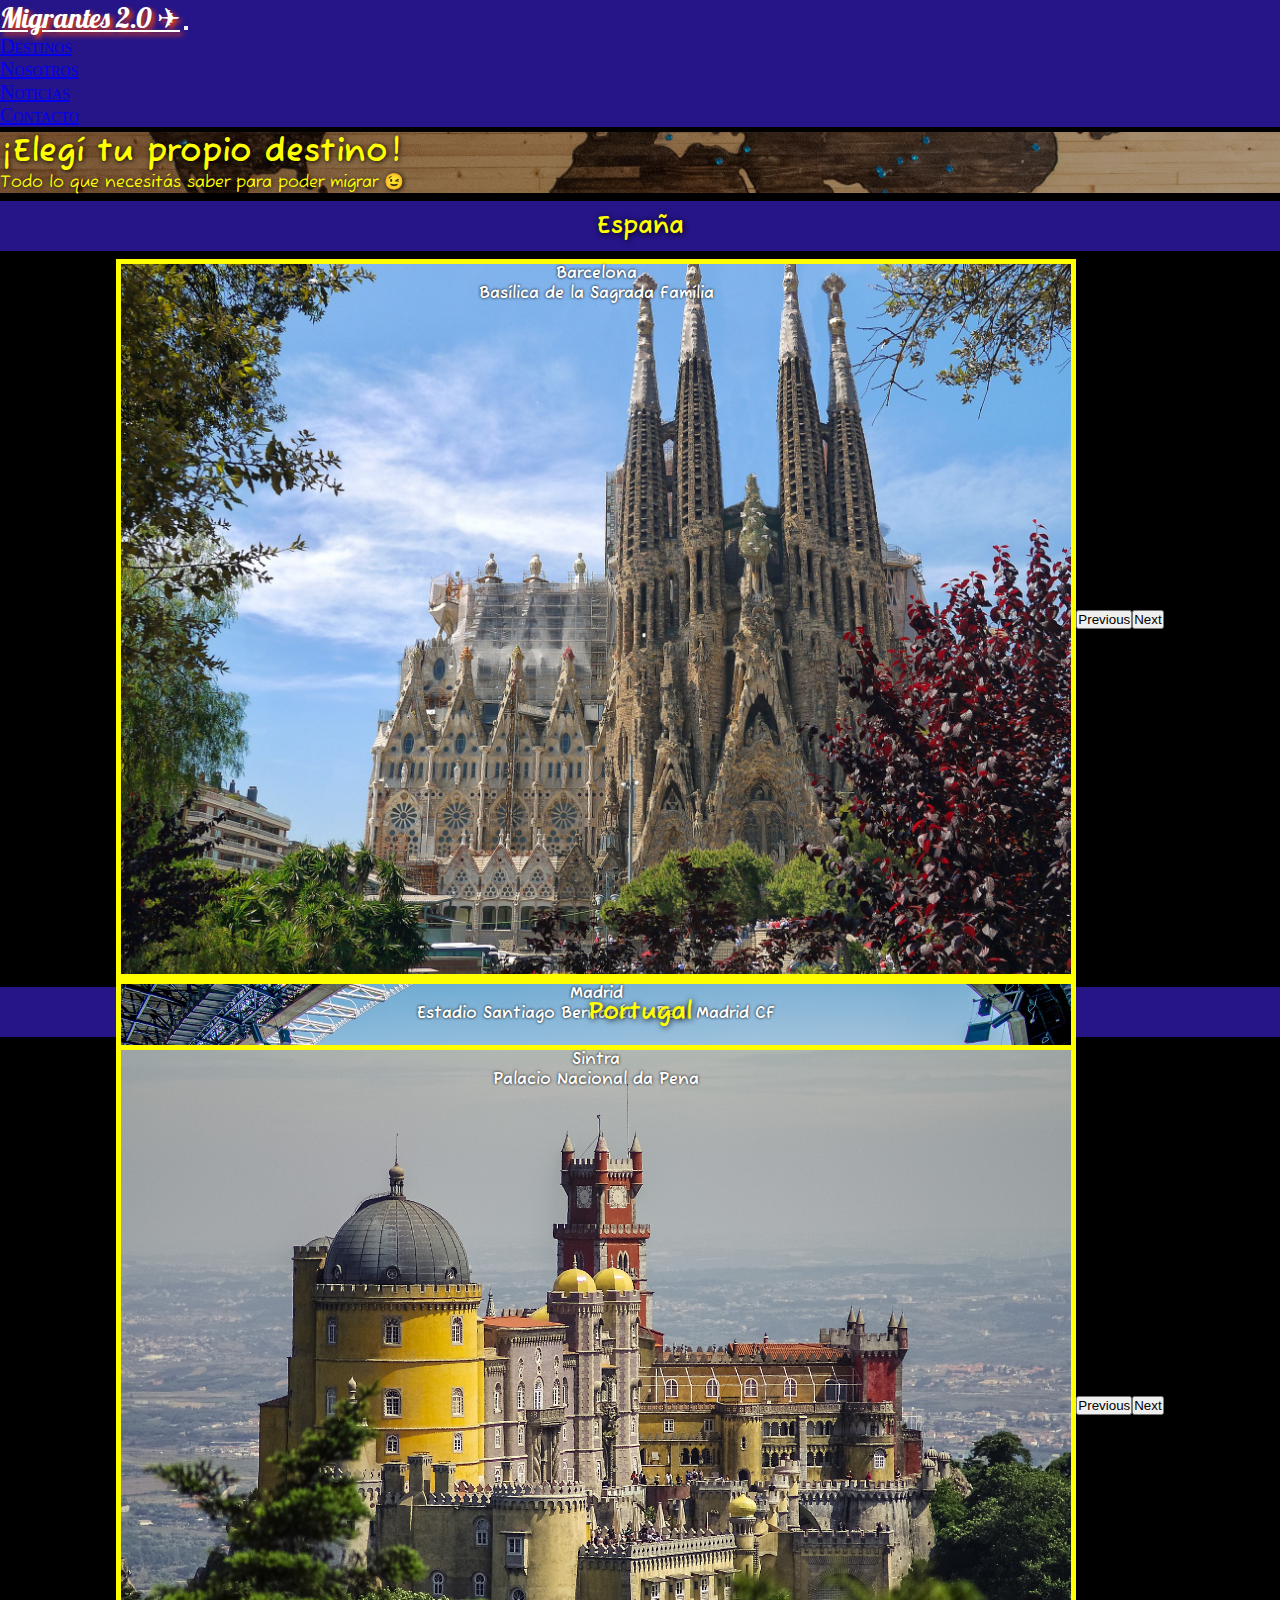
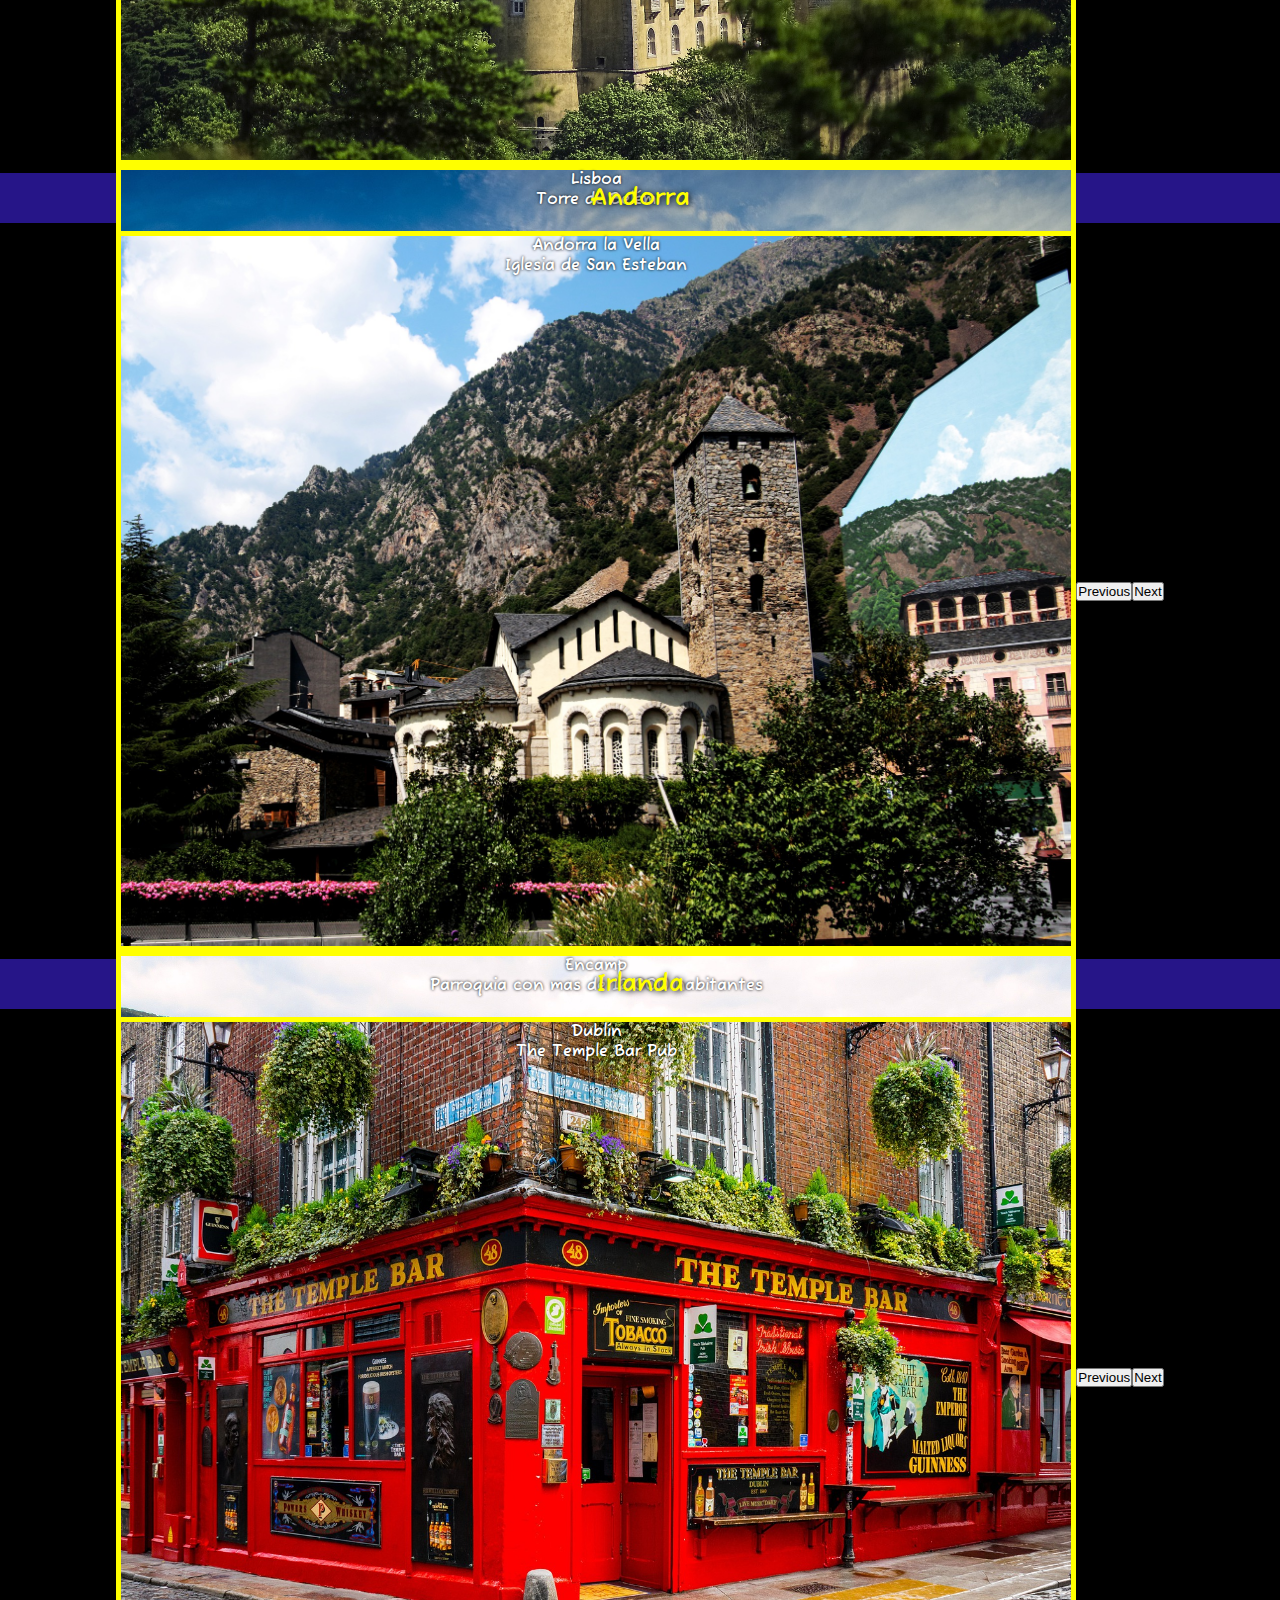
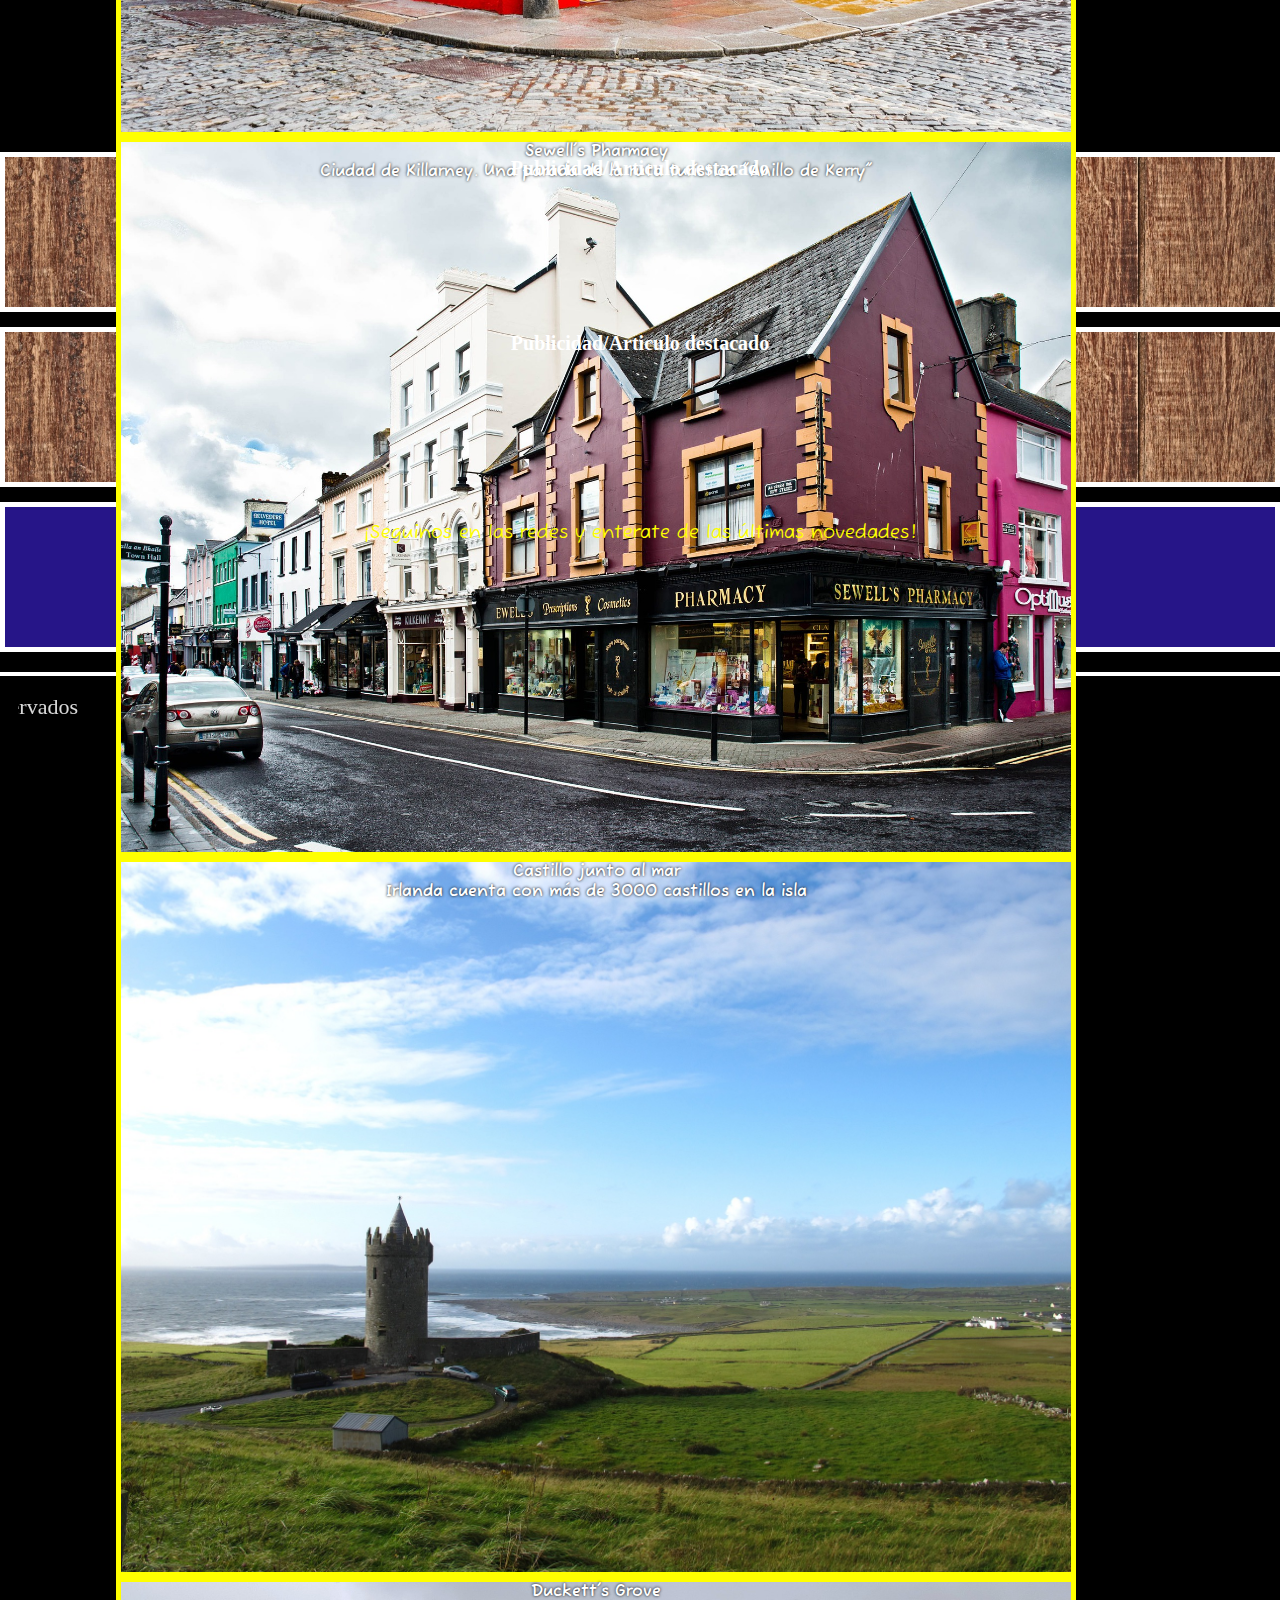
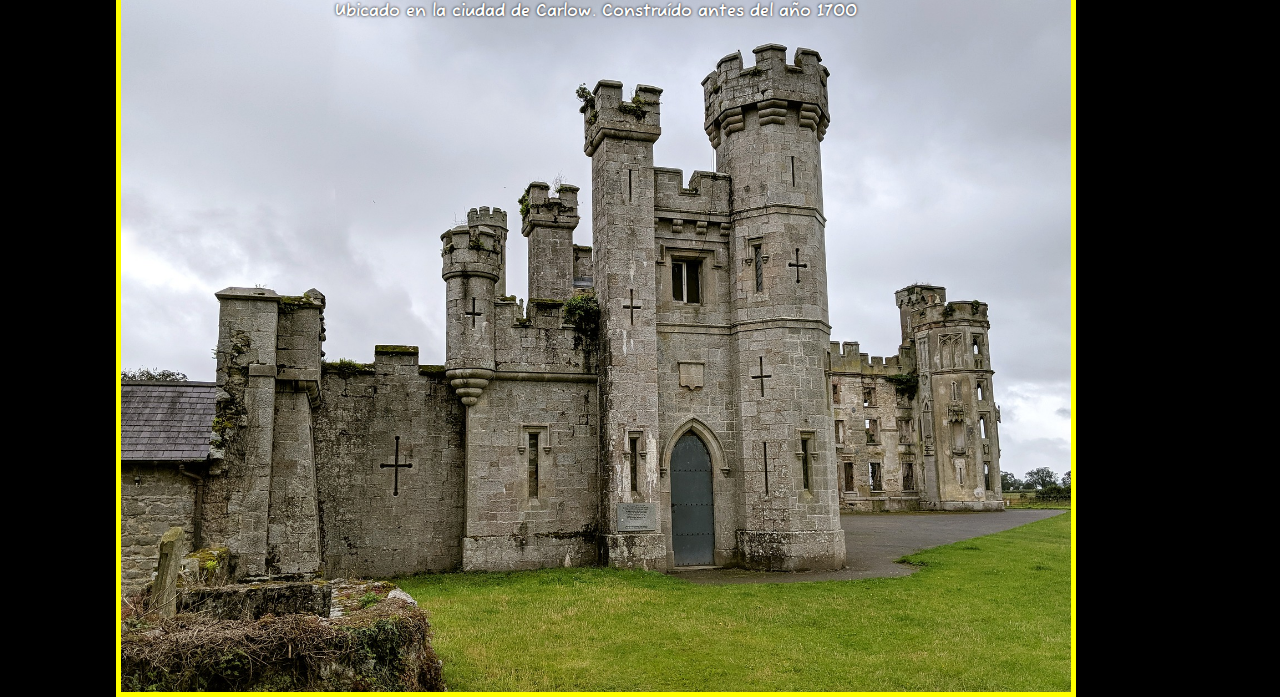
<file: index.html>
<!DOCTYPE html>
<html lang="es">

<head>
  <meta charset="UTF-8">
  <meta http-equiv="X-UA-Compatible" content="IE=edge">
  <meta name="viewport" content="width=device-width, initial-scale=1.0">
  <link rel="stylesheet" href="https://cdnjs.cloudflare.com/ajax/libs/font-awesome/6.2.0/css/all.min.css"
    integrity="sha512-xh6O/CkQoPOWDdYTDqeRdPCVd1SpvCA9XXcUnZS2FmJNp1coAFzvtCN9BmamE+4aHK8yyUHUSCcJHgXloTyT2A=="
    crossorigin="anonymous" referrerpolicy="no-referrer" />
  <link rel="stylesheet" href="https://cdn.jsdelivr.net/npm/bootstrap@4.6.2/dist/css/bootstrap.min.css"
    integrity="sha384-xOolHFLEh07PJGoPkLv1IbcEPTNtaed2xpHsD9ESMhqIYd0nLMwNLD69Npy4HI+N" crossorigin="anonymous">
  <link rel="stylesheet" href="estilos.css">
  <link rel="shortcut icon" href="./imagenes/logoPrincipal.png">
  <title>Migrantes 2.0 | Viajar y trabajar por el mundo!</title>
  <meta name="description" content="¡Todo lo que necesitas saber para viajar y trabajar por el mundo en un solo lugar! Animate a viajar y vivir una aventura">
  <meta name="keywords" content="migrar, emigrar, españa, portugal, andorra, irlanda, working holiday, visa de estudio, residencia, pasaporte, pasaporte europeo">
</head>

<body>
  <!-- navbar inicio -->
  <nav class="navbar navbar-expand-md navbar-dark">
    <!-- Brand -->
    <a class="navbar-brand" href="index.html">Migrantes 2.0 ✈</a>

    <!-- Toggler/collapsibe Button -->
    <button class="navbar-toggler" type="button" data-toggle="collapse" data-target="#collapsibleNavbar">
      <span class="navbar-toggler-icon"></span>
    </button>

    <!-- Navbar links -->
    <div class="collapse navbar-collapse" id="collapsibleNavbar">
      <ul class="navbar-nav">
        <li class="nav-item">
          <a class="nav-link" href="./secciones/destinos.html">Destinos</a>
        </li>
        <li class="nav-item">
          <a class="nav-link" href="./secciones/nosotros.html">Nosotros</a>
        </li>
        <li class="nav-item">
          <a class="nav-link" href="./secciones/noticias.html">Noticias</a>
        </li>
        <li class="nav-item">
          <a class="nav-link" href="./secciones/contacto.html">Contacto</a>
        </li>
      </ul>
    </div>
  </nav>
  <!-- navbar fin -->

  <!-- banner inicio -->
  <div class="jumbotron">
    <h1>¡Elegí tu propio destino!</h1>
    <p>Todo lo que necesitás saber para poder migrar 😉</p>
  </div>
  <!-- banner fin -->

  <!-- galeria inicio -->
  <!-- <h2>España</h2>
    <div class="container-fluid">
        <div class="row">
            <div class="img1 col-12 col-sm-6 col-md-6 col-lg-3"></div>
            <div class="img2 col-12 col-sm-6 col-md-6 col-lg-3"></div>
            <div class="img3 col-12 col-sm-6 col-md-6 col-lg-3"></div>
            <div class="img4 col-12 col-sm-6 col-md-6 col-lg-3"></div>
        </div>
    </div>

    <h2>Portugal</h2>
    <div class="container-fluid">
        <div class="row">
            <div class="img5 col-12 col-sm-6 col-md-6 col-lg-3"></div>
            <div class="img6 col-12 col-sm-6 col-md-6 col-lg-3"></div>
            <div class="img7 col-12 col-sm-6 col-md-6 col-lg-3"></div>
            <div class="img8 col-12 col-sm-6 col-md-6 col-lg-3"></div>
        </div>
    </div>

    <h2>Andorra</h2>
    <div class="container-fluid">
        <div class="row">
            <div class="img9 col-12 col-sm-6 col-md-6 col-lg-3"></div>
            <div class="img10 col-12 col-sm-6 col-md-6 col-lg-3"></div>
            <div class="img11 col-12 col-sm-6 col-md-6 col-lg-3"></div>
            <div class="img12 col-12 col-sm-6 col-md-6 col-lg-3"></div>
        </div>
    </div>

    <h2>Irlanda</h2>
    <div class="container-fluid">
        <div class="row">
            <div class="img13 col-12 col-sm-6 col-md-6 col-lg-3"></div>
            <div class="img14 col-12 col-sm-6 col-md-6 col-lg-3"></div>
            <div class="img15 col-12 col-sm-6 col-md-6 col-lg-3"></div>
            <div class="img16 col-12 col-sm-6 col-md-6 col-lg-3"></div>
        </div>
    </div> -->
  <!-- galeria fin -->

  <!-- galeria carrucel inicio -->
  <h2 id="h2esp" class="subtindex">España</h2>
  <div id="carouselExampleCaptions1" class="carousel slide" data-ride="carousel">
    <ol class="carousel-indicators">
      <li data-target="#carouselExampleCaptions1" data-slide-to="0" class="active"></li>
      <li data-target="#carouselExampleCaptions1" data-slide-to="1"></li>
      <li data-target="#carouselExampleCaptions1" data-slide-to="2"></li>
      <li data-target="#carouselExampleCaptions1" data-slide-to="3"></li>
    </ol>
    <div class="carousel-inner imggg">
      <div class="carousel-item img1 active imag">
        <!-- <img src="./imagenes/españa1.jpg" class="d-block w-100" alt=""> -->
        <div class="carousel-caption d-none d-md-block">
          <h4>Barcelona</h4>
          <p>Basílica de la Sagrada Família</p>
        </div>
      </div>
      <div class="carousel-item img2 imag">
        <!-- <img src="./imagenes/españa3.jpg" class="d-block w-100" alt=""> -->
        <div class="carousel-caption d-none d-md-block">
          <h4>Madrid</h4>
          <p>Estadio Santiago Bernabéu - Real Madrid CF</p>
        </div>
      </div>
      <div class="carousel-item img3 imag">
        <!-- <img src="imagenes/españa5.jpg" class="d-block w-100" alt=""> -->
        <div class="carousel-caption d-none d-md-block">
          <h4>Sevilla</h4>
          <p>Plaza de España</p>
        </div>
      </div>
      <div class="carousel-item img4 imag">
        <!-- <img src="./imagenes/españa7.jpg" class="d-block w-100" alt=""> -->
        <div class="carousel-caption d-none d-md-block">
          <h4>Valencia</h4>
          <p>Ciudad de las Artes y las Ciencias</p>
        </div>
      </div>
    </div>
    <button class="carousel-control-prev" type="button" data-target="#carouselExampleCaptions1" data-slide="prev">
      <span class="carousel-control-prev-icon" aria-hidden="true"></span>
      <span class="sr-only">Previous</span>
    </button>
    <button class="carousel-control-next" type="button" data-target="#carouselExampleCaptions1" data-slide="next">
      <span class="carousel-control-next-icon" aria-hidden="true"></span>
      <span class="sr-only">Next</span>
    </button>
  </div>

  <h2 class="subtindex">Portugal</h2>
  <div id="carouselExampleCaptions2" class="carousel slide" data-ride="carousel">
    <ol class="carousel-indicators">
      <li data-target="#carouselExampleCaptions2" data-slide-to="4" class="active"></li>
      <li data-target="#carouselExampleCaptions2" data-slide-to="5"></li>
      <li data-target="#carouselExampleCaptions2" data-slide-to="6"></li>
      <li data-target="#carouselExampleCaptions2" data-slide-to="7"></li>
    </ol>
    <div class="carousel-inner imggg">
      <div class="carousel-item img5 active imag">
        <!-- <img src="./imagenes/españa1.jpg" class="d-block w-100" alt=""> -->
        <div class="carousel-caption d-none d-md-block">
          <h4>Sintra</h4>
          <p>Palacio Nacional da Pena</p>
        </div>
      </div>
      <div class="carousel-item img6 imag">
        <!-- <img src="./imagenes/españa3.jpg" class="d-block w-100" alt=""> -->
        <div class="carousel-caption d-none d-md-block">
          <h4>Lisboa</h4>
          <p>Torre de Belém</p>
        </div>
      </div>
      <div class="carousel-item img7 imag">
        <!-- <img src="imagenes/españa5.jpg" class="d-block w-100" alt=""> -->
        <div class="carousel-caption d-none d-md-block">
          <h4>Lisboa</h4>
          <p>Decoración típica de las fachadas con azulejos</p>
        </div>
      </div>
      <div class="carousel-item img8 imag">
        <!-- <img src="./imagenes/españa7.jpg" class="d-block w-100" alt=""> -->
        <div class="carousel-caption d-none d-md-block">
          <h4>Lisboa</h4>
          <p>Tranvías característicos, en una ciudad de colinas y pendientes</p>
        </div>
      </div>
    </div>
    <button class="carousel-control-prev" type="button" data-target="#carouselExampleCaptions2" data-slide="prev">
      <span class="carousel-control-prev-icon" aria-hidden="true"></span>
      <span class="sr-only">Previous</span>
    </button>
    <button class="carousel-control-next" type="button" data-target="#carouselExampleCaptions2" data-slide="next">
      <span class="carousel-control-next-icon" aria-hidden="true"></span>
      <span class="sr-only">Next</span>
    </button>
  </div>

  <h2 class="subtindex">Andorra</h2>
  <div id="carouselExampleCaptions3" class="carousel slide" data-ride="carousel">
    <ol class="carousel-indicators">
      <li data-target="#carouselExampleCaptions3" data-slide-to="8" class="active"></li>
      <li data-target="#carouselExampleCaptions3" data-slide-to="9"></li>
      <li data-target="#carouselExampleCaptions3" data-slide-to="10"></li>
      <li data-target="#carouselExampleCaptions3" data-slide-to="11"></li>
    </ol>
    <div class="carousel-inner imggg">
      <div class="carousel-item img9 active imag">
        <!-- <img src="./imagenes/españa1.jpg" class="d-block w-100" alt=""> -->
        <div class="carousel-caption d-none d-md-block">
          <h4>Andorra la Vella</h4>
          <p>Iglesia de San Esteban</p>
        </div>
      </div>
      <div class="carousel-item img10 imag">
        <!-- <img src="./imagenes/españa3.jpg" class="d-block w-100" alt=""> -->
        <div class="carousel-caption d-none d-md-block">
          <h4>Encamp</h4>
          <p>Parroquia con mas de 12.000 habitantes</p>
        </div>
      </div>
      <div class="carousel-item img11 imag">
        <!-- <img src="imagenes/españa5.jpg" class="d-block w-100" alt=""> -->
        <div class="carousel-caption d-none d-md-block">
          <h4>Grandvalira</h4>
          <p>Estación de esquí, una de las mayores de Europa</p>
        </div>
      </div>
      <div class="carousel-item img12 imag">
        <!-- <img src="./imagenes/españa7.jpg" class="d-block w-100" alt=""> -->
        <div class="carousel-caption d-none d-md-block">
          <h4>Andorra la Vella</h4>
          <p>Andorra la Vieja es la Capital del país</p>
        </div>
      </div>
    </div>
    <button class="carousel-control-prev" type="button" data-target="#carouselExampleCaptions3" data-slide="prev">
      <span class="carousel-control-prev-icon" aria-hidden="true"></span>
      <span class="sr-only">Previous</span>
    </button>
    <button class="carousel-control-next" type="button" data-target="#carouselExampleCaptions3" data-slide="next">
      <span class="carousel-control-next-icon" aria-hidden="true"></span>
      <span class="sr-only">Next</span>
    </button>
  </div>

  <h2 class="subtindex">Irlanda</h2>
  <div id="carouselExampleCaptions4" class="carousel slide" data-ride="carousel">
    <ol class="carousel-indicators">
      <li data-target="#carouselExampleCaptions4" data-slide-to="12" class="active"></li>
      <li data-target="#carouselExampleCaptions4" data-slide-to="13"></li>
      <li data-target="#carouselExampleCaptions4" data-slide-to="14"></li>
      <li data-target="#carouselExampleCaptions4" data-slide-to="15"></li>
    </ol>
    <div class="carousel-inner imggg">
      <div class="carousel-item img13 active imag">
        <!-- <img src="./imagenes/españa1.jpg" class="d-block w-100" alt=""> -->
        <div class="carousel-caption d-none d-md-block">
          <h4>Dublín</h4>
          <p>The Temple Bar Pub</p>
        </div>
      </div>
      <div class="carousel-item img14 imag">
        <!-- <img src="./imagenes/españa3.jpg" class="d-block w-100" alt=""> -->
        <div class="carousel-caption d-none d-md-block">
          <h4>Sewell's Pharmacy</h4>
          <p>Ciudad de Killarney. Una parada de la ruta turística "Anillo de Kerry"</p>
        </div>
      </div>
      <div class="carousel-item img15 imag">
        <!-- <img src="imagenes/españa5.jpg" class="d-block w-100" alt=""> -->
        <div class="carousel-caption d-none d-md-block">
          <h4>Castillo junto al mar</h4>
          <p>Irlanda cuenta con más de 3000 castillos en la isla</p>
        </div>
      </div>
      <div class="carousel-item img16 imag">
        <!-- <img src="./imagenes/españa7.jpg" class="d-block w-100" alt=""> -->
        <div class="carousel-caption d-none d-md-block">
          <h4>Duckett's Grove</h4>
          <p>Ubicado en la ciudad de Carlow. Construído antes del año 1700</p>
        </div>
      </div>
    </div>
    <button class="carousel-control-prev" type="button" data-target="#carouselExampleCaptions4" data-slide="prev">
      <span class="carousel-control-prev-icon" aria-hidden="true"></span>
      <span class="sr-only">Previous</span>
    </button>
    <button class="carousel-control-next" type="button" data-target="#carouselExampleCaptions4" data-slide="next">
      <span class="carousel-control-next-icon" aria-hidden="true"></span>
      <span class="sr-only">Next</span>
    </button>
  </div>
  <!-- galeria carrucel fin -->


  <!-- publicidad inicio -->
  <div class="container-fluid">
    <div class="row">
      <div class="publi1 col-12 col-sm-6 col-md-4 col-lg-4">Publicidad/Articulo destacado</div>
      <div class="publi2 col-12 col-sm-6 col-md-4 col-lg-4">Publicidad/Articulo destacado</div>
      <div class="publi3 col-12 col-sm-6 col-md-4 col-lg-4">
        ¡Seguinos en las redes y enterate de las últimas novedades! <br>
        <div class="rrss">
          <a href="https://www.facebook.com/"><i class="fa-brands fa-square-facebook"></i></a>
          <a href="https://www.instagram.com/"><i class="fa-brands fa-instagram"></i></a>
          <a href="https://twitter.com/"><i class="fa-brands fa-twitter"></i></a>
        </div>
      </div>
    </div>
  </div>
  <!-- publicidad fin -->

  <!-- footer inicio -->
  <div class="footer">
    <footer>
      <marquee behavior="scroll" direction="right">&copy; 2022 <b>Migrantes2.0</b> - Todos los derechos reservados
      </marquee>
    </footer>
  </div>
  <!-- footer fin -->


  <script src="https://cdn.jsdelivr.net/npm/jquery@3.5.1/dist/jquery.slim.min.js"
    integrity="sha384-DfXdz2htPH0lsSSs5nCTpuj/zy4C+OGpamoFVy38MVBnE+IbbVYUew+OrCXaRkfj"
    crossorigin="anonymous"></script>
  <script src="https://cdn.jsdelivr.net/npm/popper.js@1.16.1/dist/umd/popper.min.js"
    integrity="sha384-9/reFTGAW83EW2RDu2S0VKaIzap3H66lZH81PoYlFhbGU+6BZp6G7niu735Sk7lN"
    crossorigin="anonymous"></script>
  <script src="https://cdn.jsdelivr.net/npm/bootstrap@4.6.2/dist/js/bootstrap.min.js"
    integrity="sha384-+sLIOodYLS7CIrQpBjl+C7nPvqq+FbNUBDunl/OZv93DB7Ln/533i8e/mZXLi/P+"
    crossorigin="anonymous"></script>
</body>

</html>
</file>
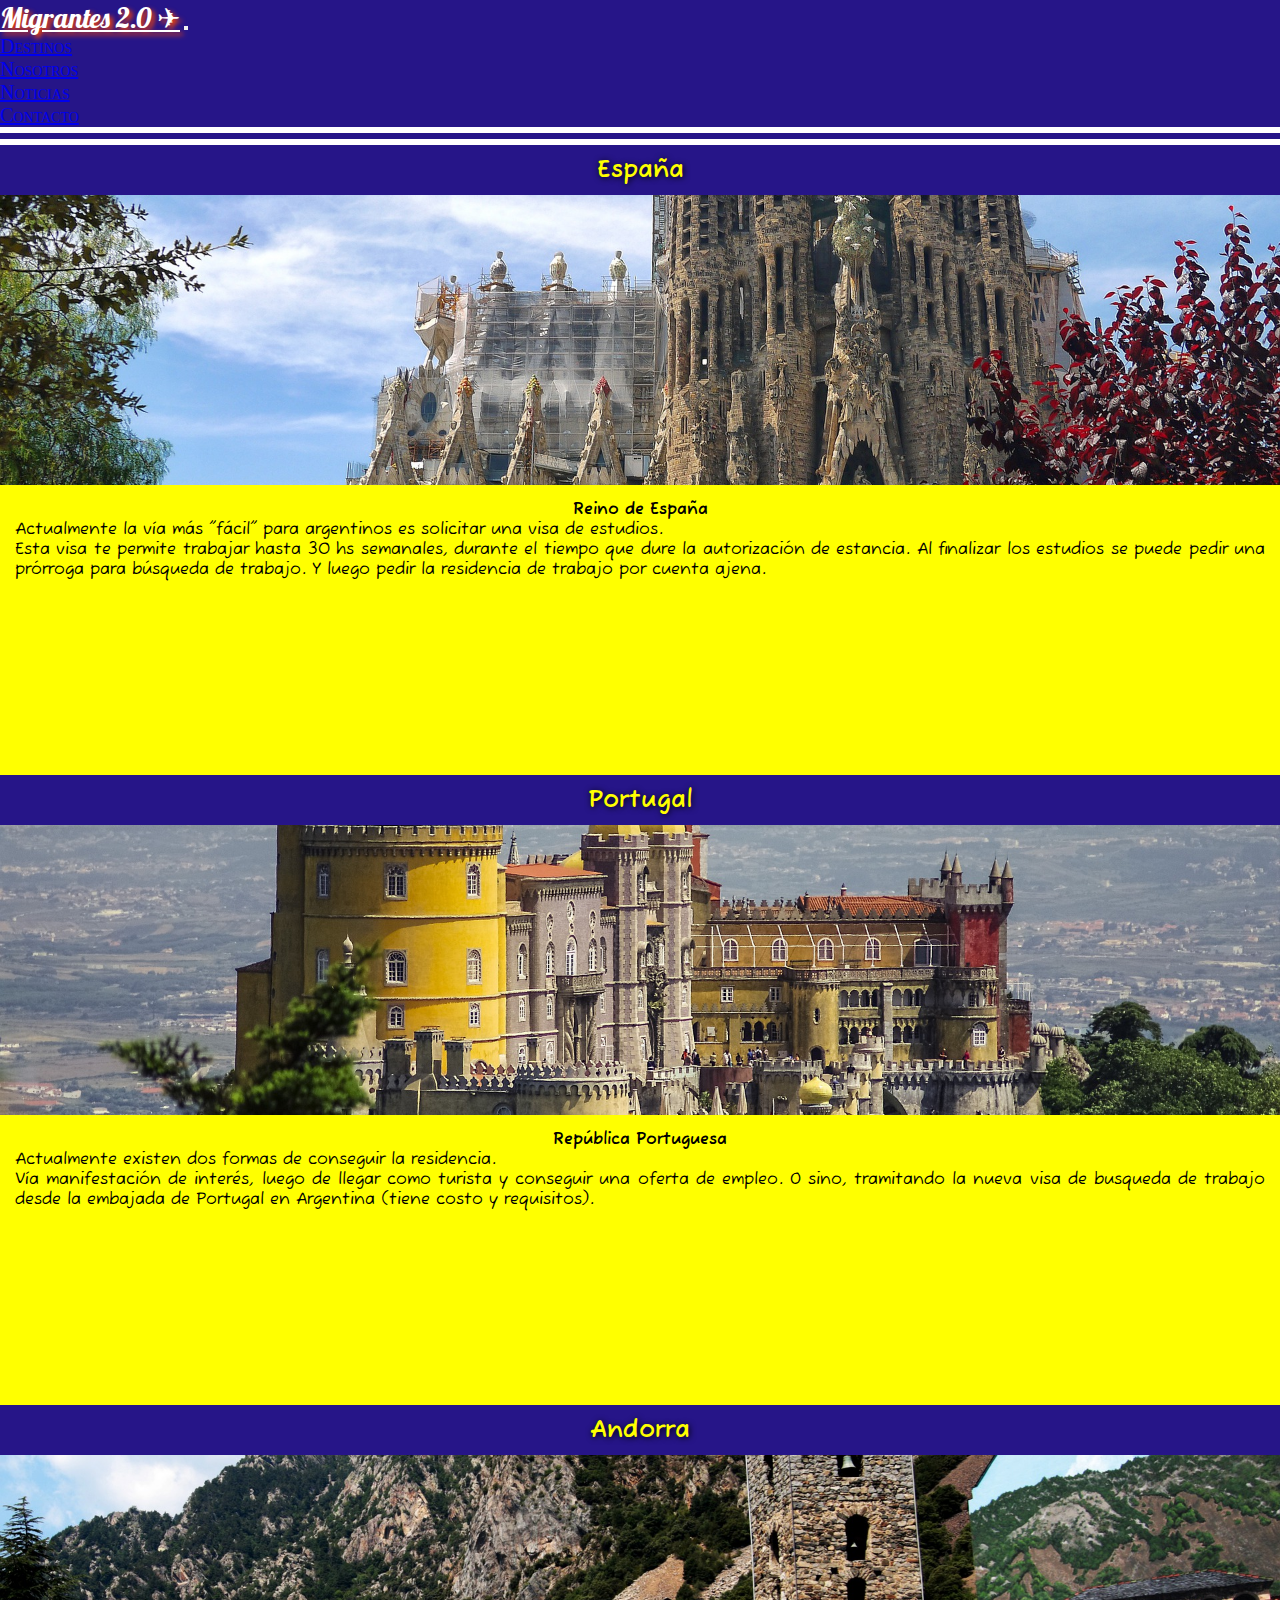
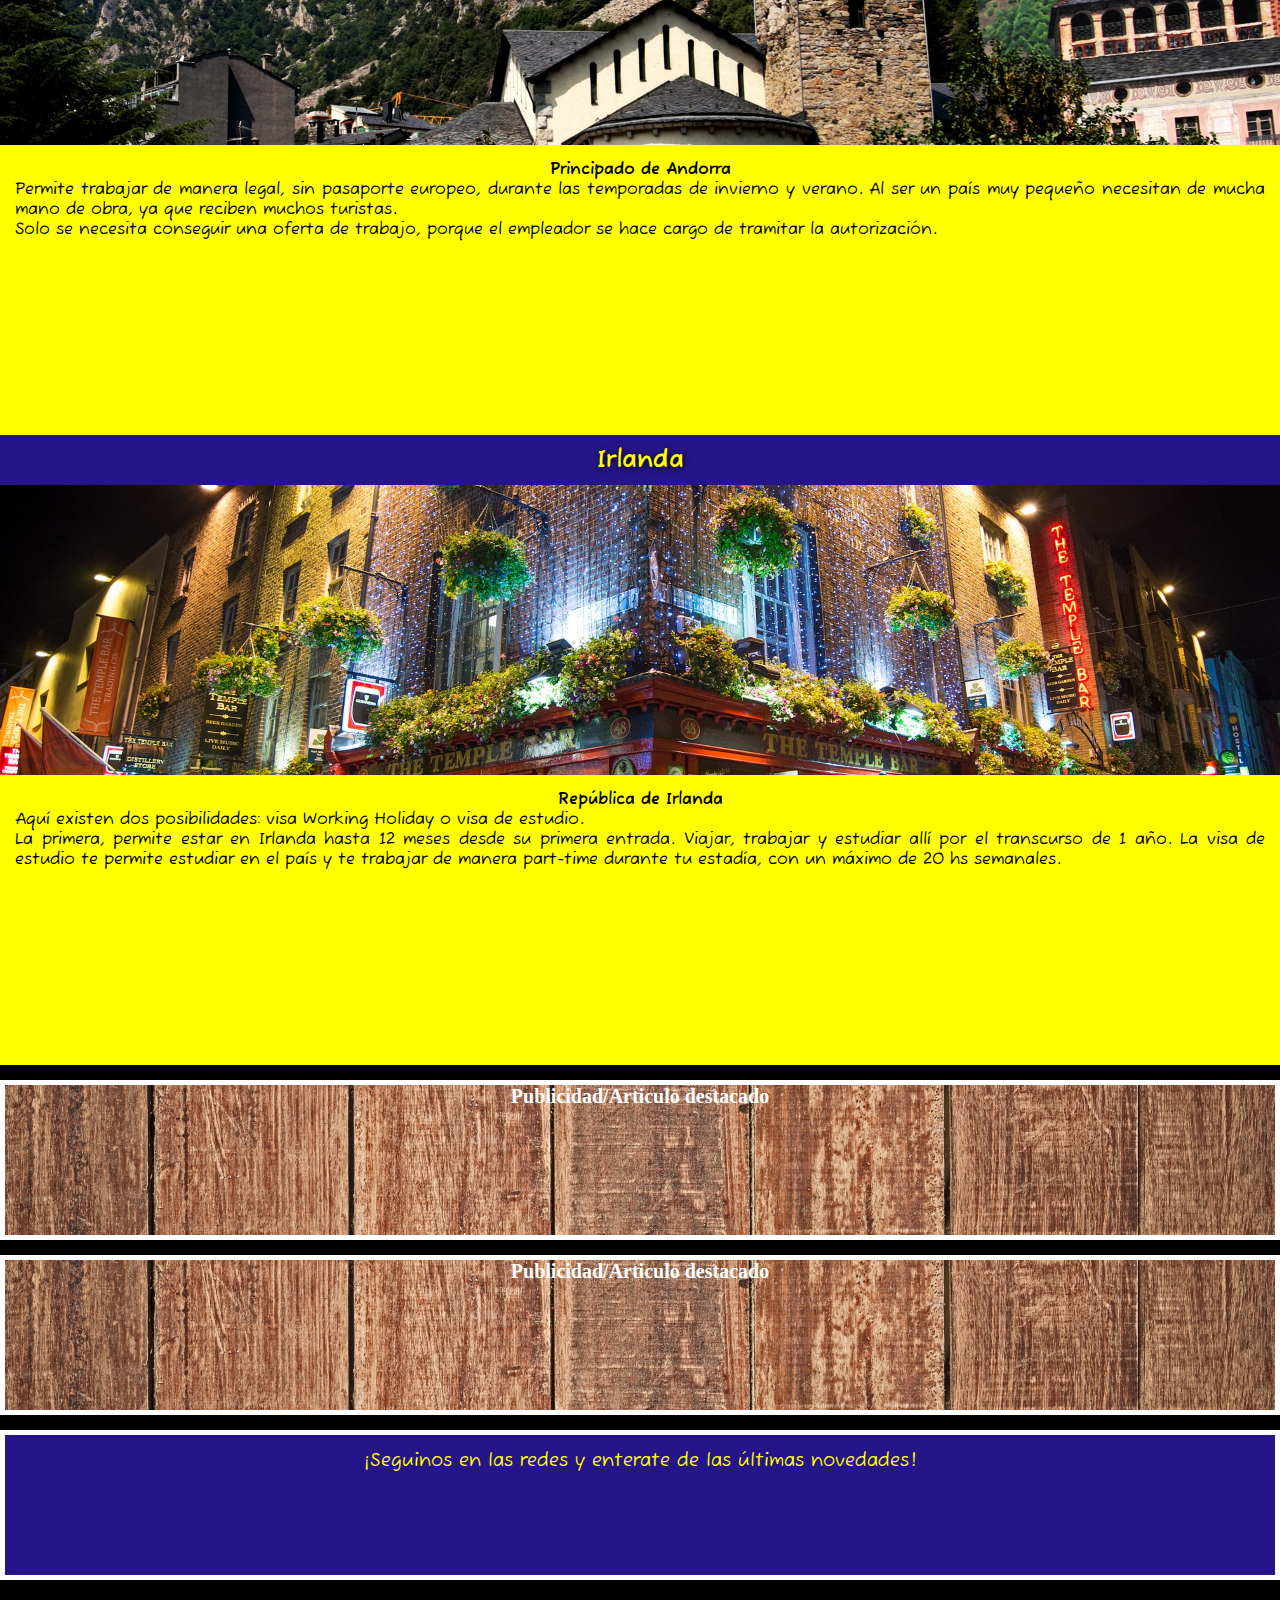
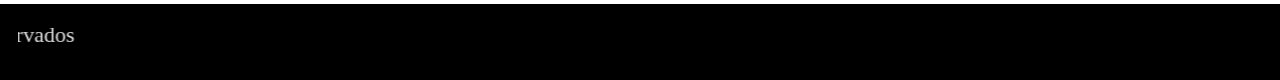
<file: secciones/destinos.html>
<!DOCTYPE html>
<html lang="es">
<head>
    <meta charset="UTF-8">
    <meta http-equiv="X-UA-Compatible" content="IE=edge">
    <meta name="viewport" content="width=device-width, initial-scale=1.0">
    <link rel="stylesheet" href="https://cdnjs.cloudflare.com/ajax/libs/font-awesome/6.2.0/css/all.min.css" integrity="sha512-xh6O/CkQoPOWDdYTDqeRdPCVd1SpvCA9XXcUnZS2FmJNp1coAFzvtCN9BmamE+4aHK8yyUHUSCcJHgXloTyT2A==" crossorigin="anonymous" referrerpolicy="no-referrer" />
    <link rel="stylesheet" href="https://cdn.jsdelivr.net/npm/bootstrap@4.6.2/dist/css/bootstrap.min.css"
        integrity="sha384-xOolHFLEh07PJGoPkLv1IbcEPTNtaed2xpHsD9ESMhqIYd0nLMwNLD69Npy4HI+N" crossorigin="anonymous">
    <link rel="stylesheet" href="../estilos.css">
    <link rel="shortcut icon" href="../imagenes/logoPrincipal.png">
    <title>Migrantes 2.0 | Destinos</title>
    <meta name="description" content="¡Elegí el destino que mas se ajuste a vos! Todo lo que necesitas saber para viajar y trabajar en cada destino">
    <meta name="keywords" content="migrar, emigrar, españa, portugal, andorra, irlanda, working holiday, visa de estudio, residencia, pasaporte, pasaporte europeo">
</head>

<body>
    <!-- navbar inicio -->
    <nav class="navbar navbar-expand-md navbar-dark">
        <!-- Brand -->
        <a class="navbar-brand" href="../index.html">Migrantes 2.0 ✈</a>

        <!-- Toggler/collapsibe Button -->
        <button class="navbar-toggler" type="button" data-toggle="collapse" data-target="#collapsibleNavbar">
            <span class="navbar-toggler-icon"></span>
        </button>

        <!-- Navbar links -->
        <div class="collapse navbar-collapse" id="collapsibleNavbar">
            <ul class="navbar-nav">
                <li class="nav-item">
                    <a class="nav-link" href="./destinos.html">Destinos</a>
                </li>
                <li class="nav-item">
                    <a class="nav-link" href="./nosotros.html">Nosotros</a>
                </li>
                <li class="nav-item">
                    <a class="nav-link" href="./noticias.html">Noticias</a>
                </li>
                <li class="nav-item">
                    <a class="nav-link" href="./contacto.html">Contacto</a>
                </li>
            </ul>
        </div>
    </nav>
    <!-- navbar fin -->

    <!-- destinos inicio -->
    <h2 class="esp">España</h2>
    <div class="container-fluid">
        <div class="row">
            <div class="cleft cl1 col-12 col-sm-6 col-md-6 col-lg-6"></div>
            <div class="cright col-12 col-sm-6 col-md-6 col-lg-6">
                <h4>Reino de España</h4>
                <p>Actualmente la vía más "fácil" para argentinos es solicitar una visa de estudios. <br> Esta visa te permite trabajar hasta 30 hs semanales, durante el tiempo que dure la autorización de estancia. Al finalizar los estudios se puede pedir una prórroga para búsqueda de trabajo. Y luego pedir la residencia de trabajo por cuenta ajena. </p>
            </div>
        </div>
    </div>

    <h2>Portugal</h2>
    <div class="container-fluid">
        <div class="row">
            <div class="cleft cl2 col-12 col-sm-6 col-md-6 col-lg-6"></div>
            <div class="cright col-12 col-sm-6 col-md-6 col-lg-6">
                <h4>República Portuguesa</h4>
                <p>Actualmente existen dos formas de conseguir la residencia. <br>Vía manifestación de interés, luego de llegar como turista y conseguir una oferta de empleo. O sino, tramitando la nueva visa de busqueda de trabajo desde la embajada de Portugal en Argentina (tiene costo y requisitos).</p>
            </div>
        </div>
    </div>

    <h2>Andorra</h2>
    <div class="container-fluid">
        <div class="row">
            <div class="cleft cl3 col-12 col-sm-6 col-md-6 col-lg-6"></div>
            <div class="cright col-12 col-sm-6 col-md-6 col-lg-6">
                <h4>Principado de Andorra</h4>
                <p>Permite trabajar de manera legal, sin pasaporte europeo, durante las temporadas de invierno y verano. Al ser un país muy pequeño necesitan de mucha mano de obra, ya que reciben muchos turistas. <br>Solo se necesita conseguir una oferta de trabajo, porque el empleador se hace cargo de tramitar la autorización.</p>
            </div>
        </div>
    </div>

    <h2>Irlanda</h2>
    <div class="container-fluid">
        <div class="row">
            <div class="cleft cl4 col-12 col-sm-6 col-md-6 col-lg-6"></div>
            <div class="cright col-12 col-sm-6 col-md-6 col-lg-6">
                <h4>República de Irlanda</h4>
                <p>Aquí existen dos posibilidades: visa Working Holiday o visa de estudio. <br> La primera, permite estar en Irlanda hasta 12 meses desde su primera entrada. Viajar, trabajar y estudiar allí por el transcurso de 1 año.
                La visa de estudio te permite estudiar en el país y te trabajar de manera part-time durante tu estadía, con un máximo de 20 hs semanales.</p>
            </div>
        </div>
    </div>
    <!-- destinos fin -->

    <!-- publicidad inicio -->
    <div class="container-fluid">
        <div class="row">
            <div class="publi1 col-12 col-sm-6 col-md-4 col-lg-4">Publicidad/Articulo destacado</div>
            <div class="publi2 col-12 col-sm-6 col-md-4 col-lg-4">Publicidad/Articulo destacado</div>
            <div class="publi3 col-12 col-sm-6 col-md-4 col-lg-4">
                ¡Seguinos en las redes y enterate de las últimas novedades! <br>
                <div class="rrss">
                    <a href="https://www.facebook.com/"><i class="fa-brands fa-square-facebook"></i></a>
                    <a href="https://www.instagram.com/"><i class="fa-brands fa-instagram"></i></a>
                    <a href="https://twitter.com/"><i class="fa-brands fa-twitter"></i></a>
                </div>
            </div>
        </div>
    </div>
    <!-- publicidad fin -->

    <!-- footer inicio -->
    <div class="footer">
        <footer>
            <marquee behavior="scroll" direction="right">&copy; 2022 <b>Migrantes2.0</b> - Todos los derechos reservados</marquee>   
        </footer>
    </div>
    <!-- footer fin -->


    <script src="https://cdn.jsdelivr.net/npm/jquery@3.5.1/dist/jquery.slim.min.js"
        integrity="sha384-DfXdz2htPH0lsSSs5nCTpuj/zy4C+OGpamoFVy38MVBnE+IbbVYUew+OrCXaRkfj"
        crossorigin="anonymous"></script>
    <script src="https://cdn.jsdelivr.net/npm/popper.js@1.16.1/dist/umd/popper.min.js"
        integrity="sha384-9/reFTGAW83EW2RDu2S0VKaIzap3H66lZH81PoYlFhbGU+6BZp6G7niu735Sk7lN"
        crossorigin="anonymous"></script>
    <script src="https://cdn.jsdelivr.net/npm/bootstrap@4.6.2/dist/js/bootstrap.min.js"
        integrity="sha384-+sLIOodYLS7CIrQpBjl+C7nPvqq+FbNUBDunl/OZv93DB7Ln/533i8e/mZXLi/P+"
        crossorigin="anonymous"></script>    
</body>
</html>
</file>
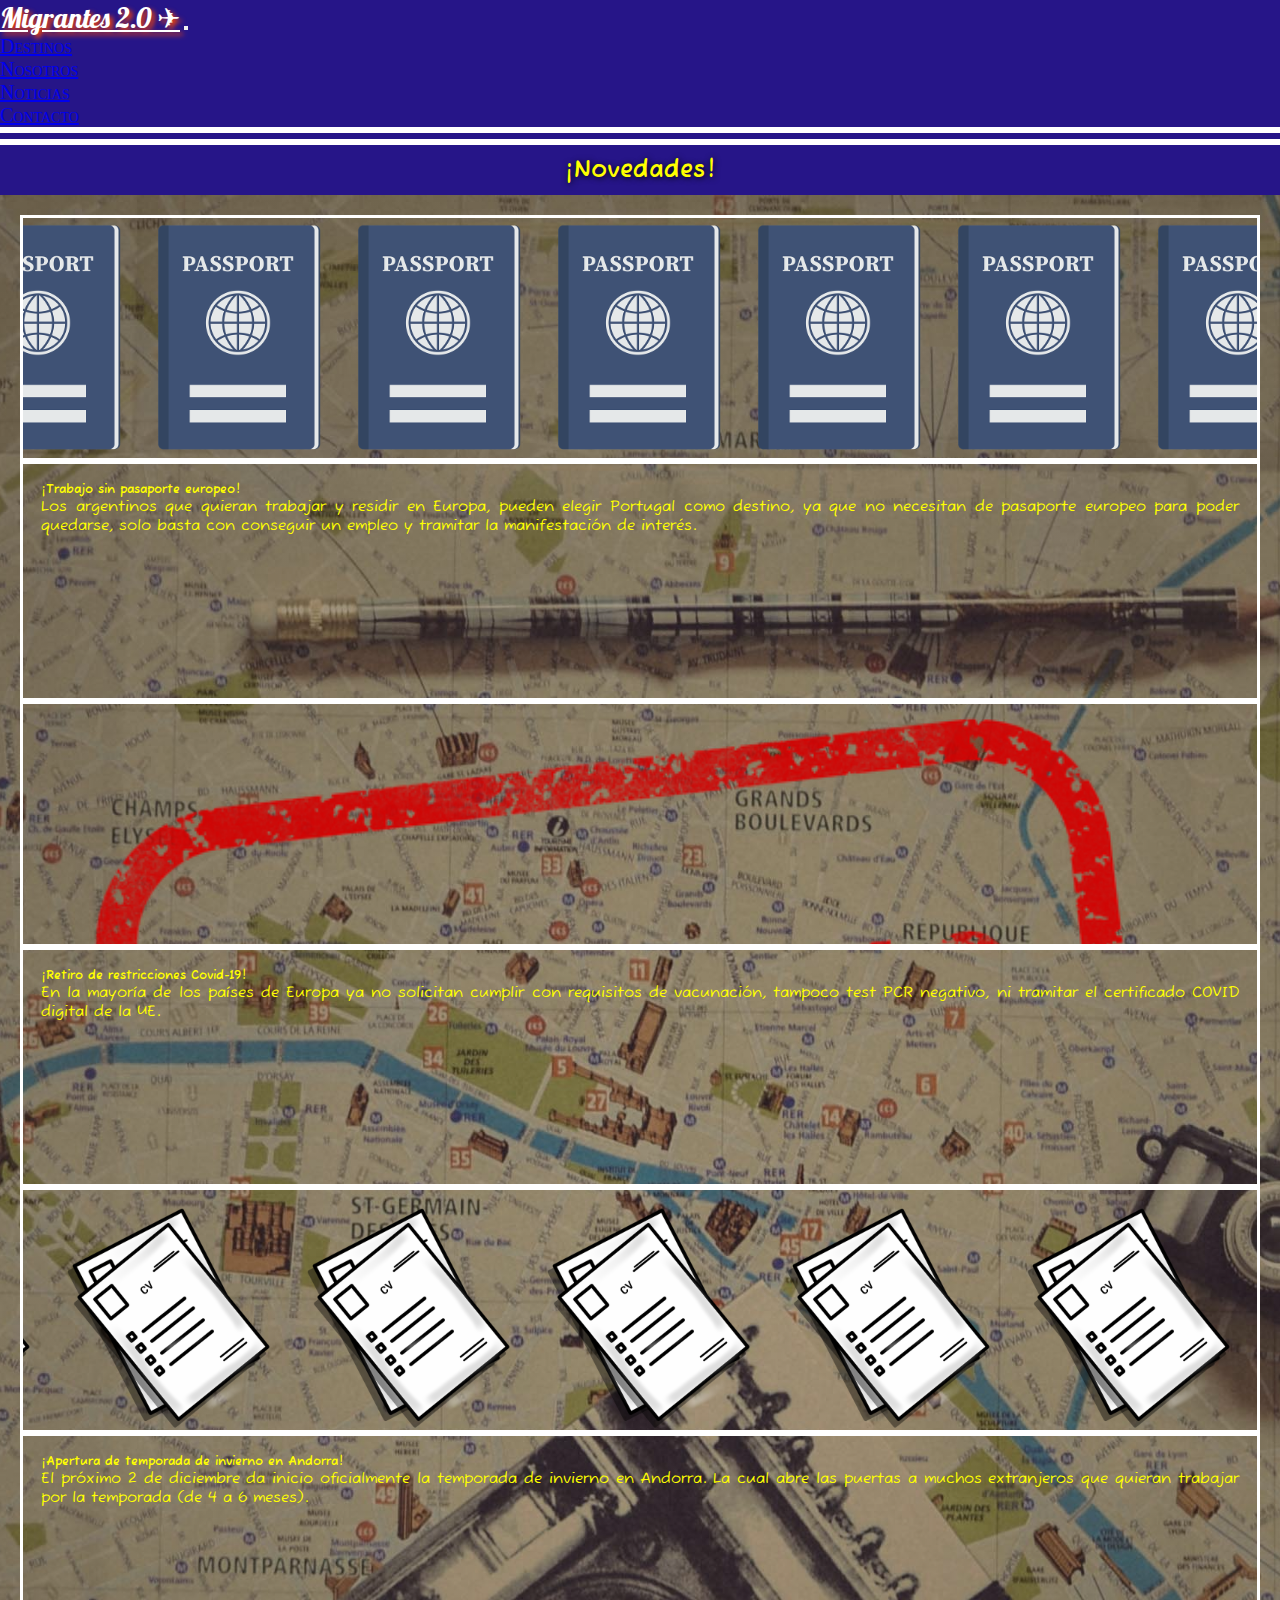
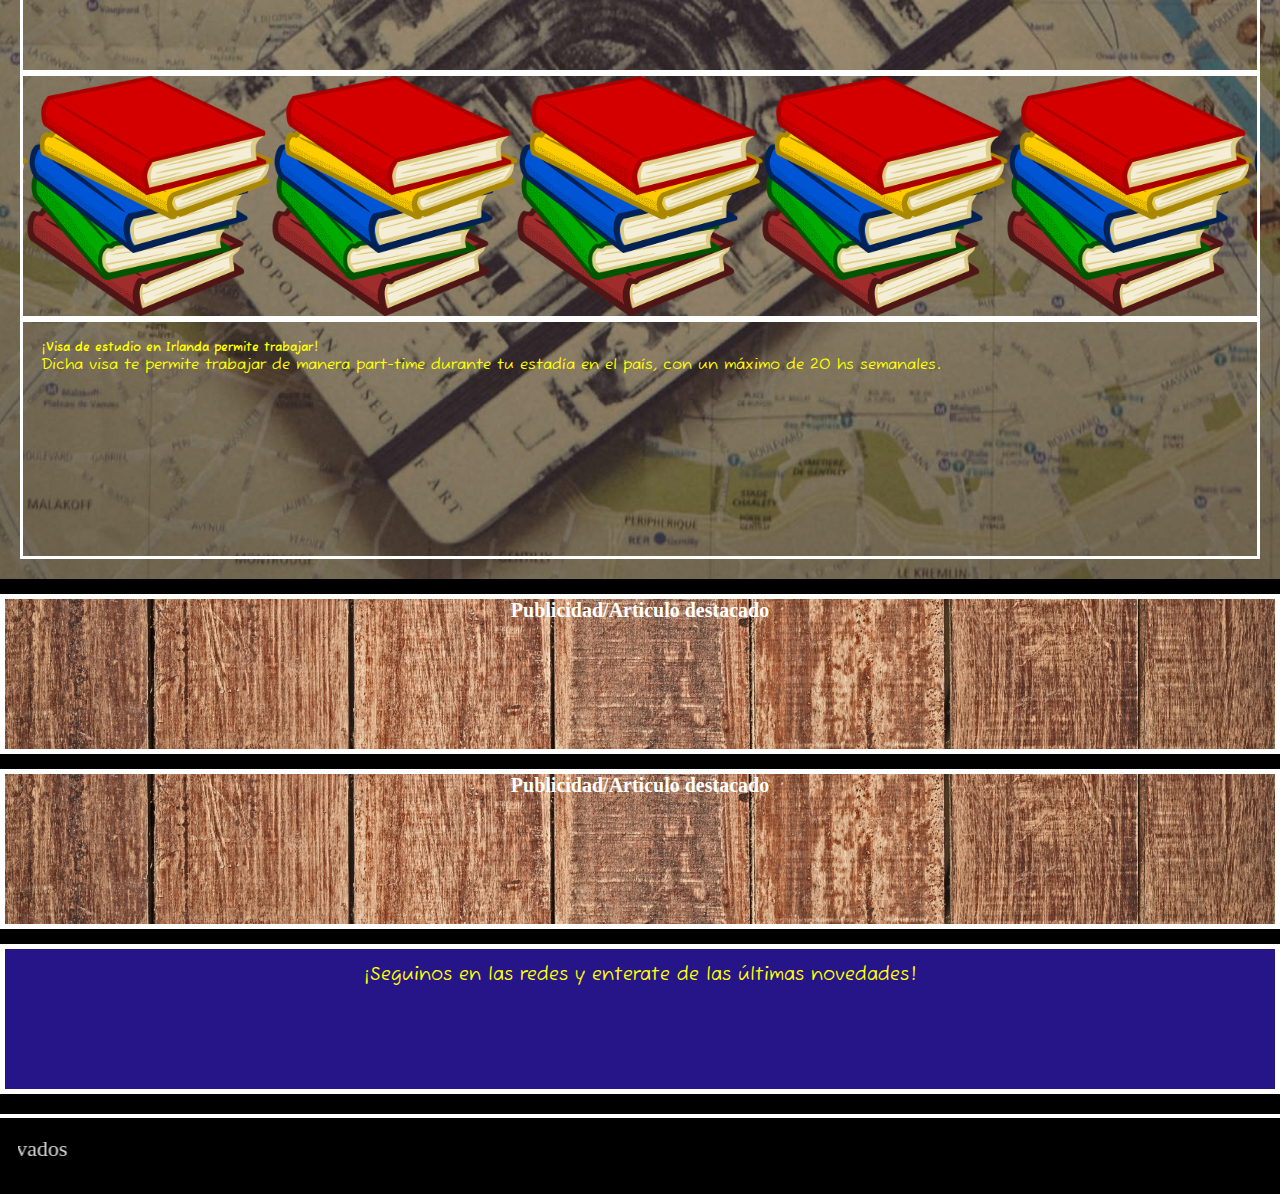
<file: secciones/noticias.html>
<!DOCTYPE html>
<html lang="es">
<head>
    <meta charset="UTF-8">
    <meta http-equiv="X-UA-Compatible" content="IE=edge">
    <meta name="viewport" content="width=device-width, initial-scale=1.0">
    <link rel="stylesheet" href="https://cdnjs.cloudflare.com/ajax/libs/font-awesome/6.2.0/css/all.min.css" integrity="sha512-xh6O/CkQoPOWDdYTDqeRdPCVd1SpvCA9XXcUnZS2FmJNp1coAFzvtCN9BmamE+4aHK8yyUHUSCcJHgXloTyT2A==" crossorigin="anonymous" referrerpolicy="no-referrer" />
    <link rel="stylesheet" href="https://cdn.jsdelivr.net/npm/bootstrap@4.6.2/dist/css/bootstrap.min.css"
        integrity="sha384-xOolHFLEh07PJGoPkLv1IbcEPTNtaed2xpHsD9ESMhqIYd0nLMwNLD69Npy4HI+N" crossorigin="anonymous">
    <link rel="stylesheet" href="../estilos.css">
    <link rel="shortcut icon" href="../imagenes/logoPrincipal.png">
    <title>Migrantes 2.0 | Todas las novedades!</title>
    <meta name="description" content="¡Todas las novedades sobre los destinos más buscados en un solo lugar!">
    <meta name="keywords" content="migrar, emigrar, españa, portugal, andorra, irlanda, working holiday, visa de estudio, residencia, pasaporte, pasaporte europeo, covid">
</head>

<body>
    <!-- navbar inicio -->
    <nav class="navbar navbar-expand-md navbar-dark">
        <!-- Brand -->
        <a class="navbar-brand" href="../index.html">Migrantes 2.0 ✈</a>

        <!-- Toggler/collapsibe Button -->
        <button class="navbar-toggler" type="button" data-toggle="collapse" data-target="#collapsibleNavbar">
            <span class="navbar-toggler-icon"></span>
        </button>

        <!-- Navbar links -->
        <div class="collapse navbar-collapse" id="collapsibleNavbar">
            <ul class="navbar-nav">
                <li class="nav-item">
                    <a class="nav-link" href="./destinos.html">Destinos</a>
                </li>
                <li class="nav-item">
                    <a class="nav-link" href="./nosotros.html">Nosotros</a>
                </li>
                <li class="nav-item">
                    <a class="nav-link" href="./noticias.html">Noticias</a>
                </li>
                <li class="nav-item">
                    <a class="nav-link" href="./contacto.html">Contacto</a>
                </li>
            </ul>
        </div>
    </nav>
    <!-- navbar fin -->

    <!-- noticias inicio -->
    <h2 class="esp">¡Novedades!</h2>
    <div class="container-fluid novedades">
    <div class="container-fluid">
        <div class="row">
            <div class="nleft nleft1 col-12 col-sm-4 col-md-4 col-lg-4"></div>
            <div class="nright col-12 col-sm-8 col-md-8 col-lg-8">
                <h5>¡Trabajo sin pasaporte europeo!</h5>
                <p>Los argentinos que quieran trabajar y residir en Europa, pueden elegir Portugal como destino, ya que no necesitan de pasaporte europeo para poder quedarse, solo basta con conseguir un empleo y tramitar la manifestación de interés.</p>
            </div>
        </div>
    </div>
    <div class="container-fluid">
        <div class="row">
            <div class="nleft nleft2 col-12 col-sm-4 col-md-4 col-lg-4"></div>
            <div class="nright col-12 col-sm-8 col-md-8 col-lg-8">
                <h5>¡Retiro de restricciones Covid-19!</h5>
                <p>En la mayoría de los países de Europa ya no solicitan cumplir con requisitos de vacunación, tampoco test PCR negativo, ni tramitar el certificado COVID digital de la UE. </p>
            </div>
        </div>
    </div>
    <div class="container-fluid">
        <div class="row">
            <div class="nleft nleft3 col-12 col-sm-4 col-md-4 col-lg-4"></div>
            <div class="nright col-12 col-sm-8 col-md-8 col-lg-8">
                <h5>¡Apertura de temporada de invierno en Andorra!</h5>
                <p>El próximo 2 de diciembre da inicio oficialmente la temporada de invierno en Andorra. La cual abre las puertas a muchos extranjeros que quieran trabajar por la temporada (de 4 a 6 meses).</p>
            </div>
        </div>
    </div>
    <div class="container-fluid">
        <div class="row">
            <div class="nleft nleft4 col-12 col-sm-4 col-md-4 col-lg-4"></div>
            <div class="nright col-12 col-sm-8 col-md-8 col-lg-8">
                <h5>¡Visa de estudio en Irlanda permite trabajar!</h5>
                <p>Dicha visa te permite trabajar de manera part-time durante tu estadía en el país, con un máximo de 20 hs semanales.</p>
            </div>
        </div>
    </div>
    </div>
    <!-- noticias fin -->


    <!-- publicidad inicio -->
    <div class="container-fluid">
        <div class="row">
            <div class="publi1 col-12 col-sm-6 col-md-4 col-lg-4">Publicidad/Articulo destacado</div>
            <div class="publi2 col-12 col-sm-6 col-md-4 col-lg-4">Publicidad/Articulo destacado</div>
            <div class="publi3 col-12 col-sm-6 col-md-4 col-lg-4">
                ¡Seguinos en las redes y enterate de las últimas novedades! <br>
                <div class="rrss">
                    <a href="https://www.facebook.com/"><i class="fa-brands fa-square-facebook"></i></a>
                    <a href="https://www.instagram.com/"><i class="fa-brands fa-instagram"></i></a>
                    <a href="https://twitter.com/"><i class="fa-brands fa-twitter"></i></a>
                </div>
            </div>
        </div>
    </div>
    <!-- publicidad fin -->

    <!-- footer inicio -->
    <div class="footer">
        <footer>
            <marquee behavior="scroll" direction="right">&copy; 2022 <b>Migrantes2.0</b> - Todos los derechos reservados</marquee>   
        </footer>
    </div>
    <!-- footer fin -->


    <script src="https://cdn.jsdelivr.net/npm/jquery@3.5.1/dist/jquery.slim.min.js"
        integrity="sha384-DfXdz2htPH0lsSSs5nCTpuj/zy4C+OGpamoFVy38MVBnE+IbbVYUew+OrCXaRkfj"
        crossorigin="anonymous"></script>
    <script src="https://cdn.jsdelivr.net/npm/popper.js@1.16.1/dist/umd/popper.min.js"
        integrity="sha384-9/reFTGAW83EW2RDu2S0VKaIzap3H66lZH81PoYlFhbGU+6BZp6G7niu735Sk7lN"
        crossorigin="anonymous"></script>
    <script src="https://cdn.jsdelivr.net/npm/bootstrap@4.6.2/dist/js/bootstrap.min.js"
        integrity="sha384-+sLIOodYLS7CIrQpBjl+C7nPvqq+FbNUBDunl/OZv93DB7Ln/533i8e/mZXLi/P+"
        crossorigin="anonymous"></script>    
</body>
</html>
</file>
<file: estilos.css>
@import url('https://fonts.googleapis.com/css2?family=Dancing+Script&family=Lobster&family=Source+Code+Pro&display=swap');
@import url('https://fonts.googleapis.com/css2?family=Dancing+Script&family=Freehand&family=Fuzzy+Bubbles:wght@400;700&family=Lobster&family=Source+Code+Pro&display=swap');

*{
    margin: 0;
    padding: 0;
}

.navbar{
    /* background-image: url(./imagenes/textura-tablas.jpg);
    background-size: 65%; */
    background-color: rgb(38, 21, 136);
}

.navbar-brand{
    color: white;
    font-family: 'Lobster', cursive;
    font-size: 28px;
    text-shadow: 3px 3px 10px rgb(0, 0, 0);
}

.navbar-brand:hover{
    text-shadow: 3px 3px 5px orangered;
    transform: scale(1.05);
    transition: 1.7s;
}

.navbar-collapse{
    /* font-family: Verdana, Geneva, Tahoma, sans-serif; */
    font-variant: small-caps;
    font-size: 20px;
}

.jumbotron{
    margin: 0;
    background-image: linear-gradient(rgba(0, 0, 0, 0.3), rgba(0, 0, 0, 0.3)), url(./imagenes/fondoContinentesMadera.jpg);
    background-position: center;
    background-size: cover;
    /* height: 40vh; */
    color: yellow;
    text-shadow: 1px 1px 5px black;
    font-family: 'Fuzzy Bubbles', cursive;
    /* font-family: 'Lobster', cursive; */
    border-top: 5px solid black;
    border-bottom: 5px solid black;
}

h2{
    margin: 0;
    box-sizing: border-box;
    padding: 10px;
    /* background-color: black; */
    background-color: rgb(38, 21, 136);
    color: yellow;
    /* text-decoration: underline; */
    text-align: center;
    font-family: 'Fuzzy Bubbles', cursive;
    text-shadow: 1px 1px 6px black;
}

.subtindex{
    margin: 8px 0 8px 0;
}

#h2esp{
    margin-top: 3px;
}

#carouselExampleCaptions1{
    display: flex;
    align-items: center;
    justify-content: center;
}
#carouselExampleCaptions2{
    display: flex;
    align-items: center;
    justify-content: center;
}
#carouselExampleCaptions3{
    display: flex;
    align-items: center;
    justify-content: center;
}
#carouselExampleCaptions4{
    display: flex;
    align-items: center;
    justify-content: center;
}

.imggg{
    height: 80vh;
    width: 75vw;
    box-sizing: border-box;
    /* border-bottom: 5px groove rgba(255, 255, 255, 0.705); */
    /* background-image: url(./imagenes/españa1.jpg); */
    /* background-size: cover;
    background-position: center;
    box-sizing: border-box; */
}
.carousel-caption{
    text-align: center;
    color: rgb(255, 255, 255);
    text-shadow: 0px 0px 3px rgb(0, 0, 0);
    font-family: 'Fuzzy Bubbles', cursive;
    font-weight: bold;
}

.img1{
    height: 80vh;
    width: 75vw;
    background-image: url(./imagenes/españa1.jpg);
    background-size: cover;
    background-position: center;
    box-sizing: border-box;
    border: 5px solid yellow;
    /* border: 5px groove rgba(255, 255, 255, 0.705); */
}
.img2{
    height: 80vh;
    width: 75vw;
    background-image: url(./imagenes/españa3.jpg);
    background-size: cover;
    background-position: center;
    box-sizing: border-box;
    border: 5px solid yellow;
    /* border: 5px groove rgba(255, 255, 255, 0.705); */
}
.img3{
    height: 80vh;
    width: 75vw;
    background-image: url(./imagenes/españa5.jpg);
    background-size: cover;
    background-position: center;
    box-sizing: border-box;
    border: 5px solid yellow;
    /* border: 5px groove rgba(255, 255, 255, 0.705); */
}
.img4{
    height: 80vh;
    width: 75vw;
    background-image: url(./imagenes/españa7.jpg);
    background-size: cover;
    background-position: center;
    box-sizing: border-box;
    border: 5px solid yellow;
    /* border: 5px groove rgba(255, 255, 255, 0.705); */
}
.img5{
    height: 80vh;
    width: 75vw;
    background-image: url(./imagenes/portugal1.jpg);
    background-size: cover;
    background-position: center;
    box-sizing: border-box;
    border: 5px solid yellow;
    /* border: 5px groove rgba(255, 255, 255, 0.705); */
}
.img6{
    height: 80vh;
    width: 75vw;
    background-image: url(./imagenes/portugal2.jpg);
    background-size: cover;
    background-position: center;
    box-sizing: border-box;
    border: 5px solid yellow;
    /* border: 5px groove rgba(255, 255, 255, 0.705); */
}
.img7{
    height: 80vh;
    width: 75vw;
    background-image: url(./imagenes/portugal4.jpg);
    background-size: cover;
    background-position: center;
    box-sizing: border-box;
    border: 5px solid yellow;
    /* border: 5px groove rgba(255, 255, 255, 0.705); */
}
.img8{
    height: 80vh;
    width: 75vw;
    background-image: url(./imagenes/portugal7.jpg);
    background-size: cover;
    background-position: center;
    box-sizing: border-box;
    border: 5px solid yellow;
    /* border: 5px groove rgba(255, 255, 255, 0.705); */
}
.img9{
    height: 80vh;
    width: 75vw;
    background-image: url(./imagenes/andorra2.jpg);
    background-size: cover;
    background-position: center;
    box-sizing: border-box;
    border: 5px solid yellow;
    /* border: 5px groove rgba(255, 255, 255, 0.705); */
}
.img10{
    height: 80vh;
    width: 75vw;
    background-image: url(./imagenes/andorra3.jpg);
    background-size: cover;
    background-position: center;
    box-sizing: border-box;
    border: 5px solid yellow;
    /* border: 5px groove rgba(255, 255, 255, 0.705); */
}
.img11{
    height: 80vh;
    width: 75vw;
    background-image: url(./imagenes/andorra5.jpg);
    background-size: cover;
    background-position: center;
    box-sizing: border-box;
    border: 5px solid yellow;
    /* border: 5px groove rgba(255, 255, 255, 0.705); */
}
.img12{
    height: 80vh;
    width: 75vw;
    background-image: url(./imagenes/andorra6.jpg);
    background-size: cover;
    background-position: center;
    box-sizing: border-box;
    border: 5px solid yellow;
    /* border: 5px groove rgba(255, 255, 255, 0.705); */
}
.img13{
    height: 80vh;
    width: 75vw;
    background-image: url(./imagenes/irlanda4.jpg);
    background-size: cover;
    background-position: center;
    box-sizing: border-box;
    border: 5px solid yellow;
    /* border: 5px groove rgba(255, 255, 255, 0.705); */
}
.img14{
    height: 80vh;
    width: 75vw;
    background-image: url(./imagenes/irlanda5.jpg);
    background-size: cover;
    background-position: center;
    box-sizing: border-box;
    border: 5px solid yellow;
    /* border: 5px groove rgba(255, 255, 255, 0.705); */
}
.img15{
    height: 80vh;
    width: 75vw;
    background-image: url(./imagenes/irlanda6.jpg);
    background-size: cover;
    background-position: center;
    box-sizing: border-box;
    border: 5px solid yellow;
    /* border: 5px groove rgba(255, 255, 255, 0.705); */
}
.img16{
    height: 80vh;
    width: 75vw;
    background-image: url(./imagenes/irlanda8.jpg);
    background-size: cover;
    background-position: center;
    box-sizing: border-box;
    border: 5px solid yellow;
    /* border: 5px groove rgba(255, 255, 255, 0.705); */
}

.publi1{
    margin-top: 15px;
    height: 150px;
    border: 5px solid rgb(255, 255, 255);
    background-image: url(./imagenes/textura-tablas.jpg);
    background-position: center;
    background-size: cover;
    text-align: center;
    color: rgb(255, 255, 255);
    font-size: 20px;
    font-weight: bold;
}
.publi2{
    margin-top: 15px;
    height: 150px;
    border: 5px solid rgb(255, 255, 255);
    background-image: url(./imagenes/textura-tablas.jpg);
    background-position: center;
    background-size: cover;
    text-align: center;
    color: rgb(255, 255, 255);
    font-size: 20px;
    font-weight: bold;
}
.publi3{
    margin-top: 15px;
    box-sizing: border-box;
    height: 150px;
    padding: 15px;
    border: 5px solid rgb(255, 255, 255);
    background-color: rgb(38, 21, 136);
    color: yellow;
    font-family: 'Fuzzy Bubbles', cursive;
    text-align: center;
    font-size: 18px;
}

.rrss a{
    color: white;
    font-size: 22px;
    text-shadow: 1px 1px 5px black;
}
.rrss a:hover{
    color: yellow;
    font-size: 23px;
}

.footer{
    border-top: solid 4px white;
    margin-top: 20px;
    box-sizing: border-box;
    padding: 18px;
    height: 80px;
    width: 100vw;
    background-color: rgb(0, 0, 0);
    text-align: center;
    font-size: 22px;
    /* font-family: Verdana, Geneva, Tahoma, sans-serif; */
    color: rgba(255, 255, 255, 0.849);
}

body{
    background-color: black;
}

.esp{
    border-top: 18px rgb(255, 255, 255) double;
}

.cright{
    margin: 0;
    height: 290px;
    background-color: yellow;
    font-family: 'Fuzzy Bubbles', cursive;
    text-align: justify;
    font-size: 16px;
    box-sizing: border-box;
    padding: 15px;
}

h4{
    text-align: center;
    font-weight: bold;
}

/* .cleft{
    margin: 0;
} */

.cl1{
    background-image: url(./imagenes/españa1.jpg);
    height: 290px;
    background-size: cover;
    background-position: center;
}

.cl2{
    background-image: url(./imagenes/portugal1.jpg);
    height: 290px;
    background-size: cover;
    background-position: center;
}

.cl3{
    background-image: url(./imagenes/andorra2.jpg);
    height: 290px;
    background-size: cover;
    background-position: center;
}

.cl4{
    background-image: url(./imagenes/irlanda2.jpg);
    height: 290px;
    background-size: cover;
    background-position: center;
}

.nos{
    height: 300px;
    border: 3px solid white;
}

.nos p{
    font-family: 'Fuzzy Bubbles', cursive;
    text-align: justify;
    font-size: 15px;
    box-sizing: border-box;
    padding: 18px;
    /* color: rgba(192, 192, 43, 0.904); */
    color: yellow;
}

.nos1{
    background-image: url(./imagenes/ciudad2.jpg);
    background-size: cover;
    background-position: center;
}

.nos3{
    background-image: url(./imagenes/montaña.jpg);
    background-size: cover;
    background-position: center;
}

.nos5{
    background-image: url(./imagenes/playa.jpg);
    background-size: cover;
    background-position: center;
}

.nleft1{
    background-image: url(./imagenes/pasaporte.png);
    background-size: contain;
    background-position: center;
}

.nleft2{
    background-image: url(./imagenes/covid.png);
    background-size: cover;
    background-position: top center;
}

.nleft3{
    background-image: url(./imagenes/CV.png);
    background-size: contain;
    background-position: center;
}

.nleft4{
    background-image: url(./imagenes/libros2.png);
    background-size: contain;
    background-position: center;
}

.nleft{
    height: 240px;
    border: 3px solid white;
}

.nright{
    height: 240px;
    border: 3px solid white;
    font-family: 'Fuzzy Bubbles', cursive;
    text-align: justify;
    font-size: 15px;
    box-sizing: border-box;
    padding: 18px;
    /* color: rgba(192, 192, 43, 0.904); */
    color: yellow;
}

h5{
    text-align: start;
}

.novedades{
    background-image: linear-gradient(rgba(0, 0, 0, 0.3), rgba(0, 0, 0, 0.3)), url(./imagenes/fondoMapaCamara.jpg);
    background-size: cover;
    background-position: center;
    box-sizing: border-box;
    padding: 20px;
}

.nos2{
    background-image: linear-gradient(rgba(0, 0, 0, 0.47), rgba(0, 0, 0, 0.3)), url(./imagenes/fondoMapaItalia.jpg);
    background-size: cover;
    background-position: center;
}
.nos4{
    background-image: linear-gradient(rgba(0, 0, 0, 0.47), rgba(0, 0, 0, 0.3)), url(./imagenes/fondoMapaItalia.jpg);
    background-size: cover;
    background-position: center;
}
.nos6{
    background-image: linear-gradient(rgba(0, 0, 0, 0.47), rgba(0, 0, 0, 0.3)), url(./imagenes/fondoMapaItalia.jpg);
    background-size: cover;
    background-position: center;
}

.contacto{
    background-image: linear-gradient(rgba(0, 0, 0, 0.4), rgba(0, 0, 0, 0.4)), url(./imagenes/fondoMapas.jpg);
    background-size: cover;
    background-position: center;
    box-sizing: border-box;
    padding: 20px;
    color: yellow;
    font-family: 'Fuzzy Bubbles', cursive;
    border: 5px solid yellow;
}

iframe{
    height: auto;
    width: auto;
} 

/* .formulario{
    height: 80%;
    width: 80%;
} */

#textArea{
    max-height: 140px;
}

.formulario{
    border: 3.5px solid yellow;
    box-sizing: border-box;
    padding: 8px;
    margin-top: 10px;
    margin-bottom: 10px;
}

.mapa {
    margin-top: 10px;
    margin-bottom: 10px;
    box-sizing: border-box;
    position: relative;
    padding-top: 30.25%;
    padding-bottom: 60.25%;
    height: 0;
    overflow: hidden;
    border: 3.5px solid yellow;
}

.mapa iframe {
    position: absolute;
    top:0;
    left: 0;
    width: 100%;
    height: 100%;
}

@media only screen and (min-width: 481px) and (max-width: 600px){
    .imggg{
        height: 67vh;
        width: 80vw;
    }
    
    .imag{
        height: 67vh;
        width: 80vw;
    }
}

@media only screen and (max-width: 480px){
    .imggg{
        height: 55vh;
        width: 75vw;
    }
    
    .imag{
        height: 55vh;
        width: 75vw;
    }
}

@media only screen and (max-width: 410px){
    .imggg{
        height: 50vh;
        width: 85vw;
    }
    
    .imag{
        height: 50vh;
        width: 85vw;
    }
}
</file>
